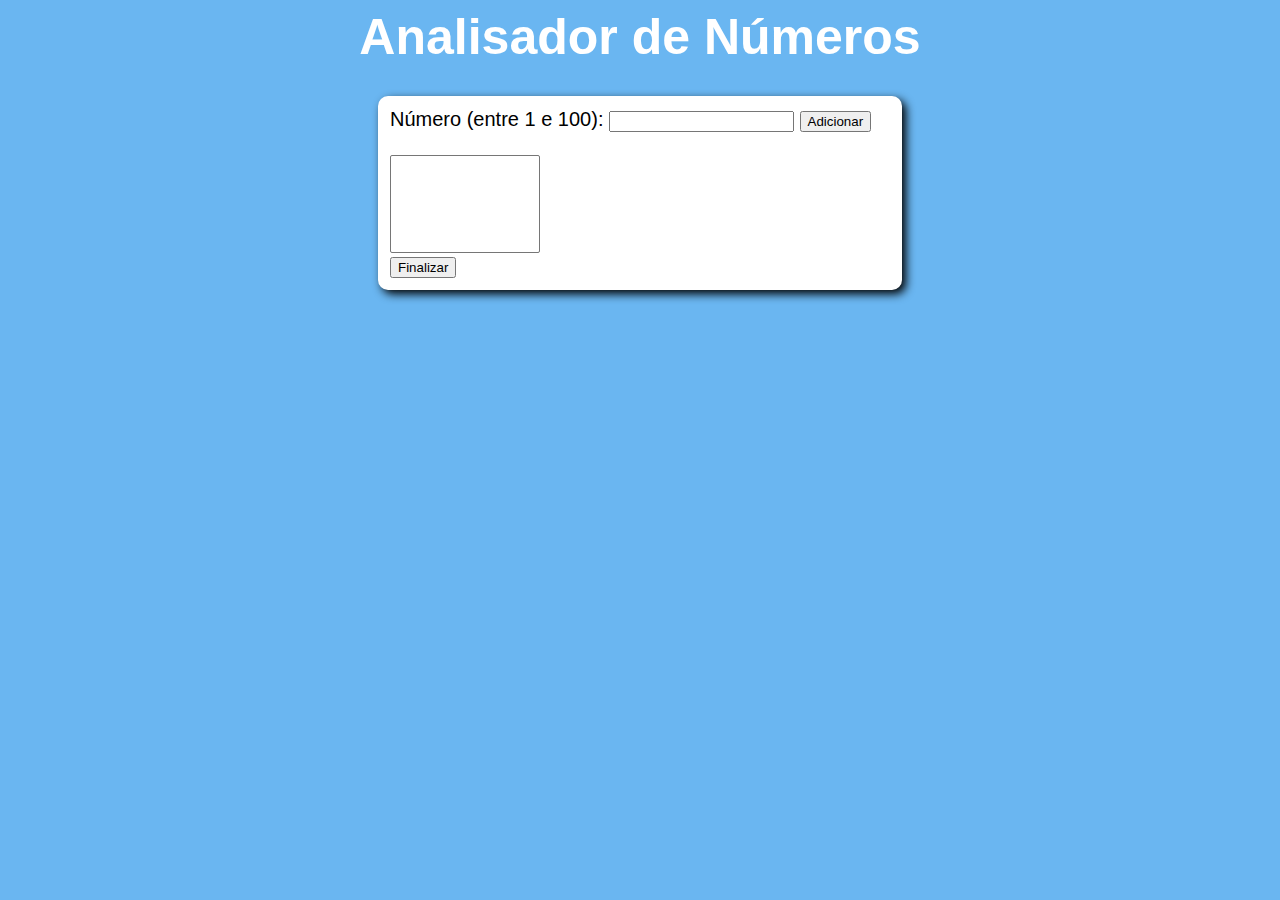
<file: index.html>
<!DOCTYPE html>
<html lang="en">
<head>
    <meta charset="UTF-8">
    <meta name="viewport" content="width=device-width, initial-scale=1.0">
    <link rel="stylesheet" type="text/css" href="css/estilo.css">
    <title>Analisador de Números</title>
</head>
<body>
    
    <header>
        Analisador de Números  
    </header>

    <article>
        <section id="dados">
            Número (entre 1 e 100): 
            <input type="number" name="fnum" id="fnum">
            <input type="button" value="Adicionar" onclick="adicionar()">
            <br><br><select name="flista" id="flista" size="6"></select>
            <br><input type="button" value="Finalizar" onclick="finalizar()">
        </section>

        <section id="res">
            
        </section>
    </article>

    <script src="javascript/script.js"></script>

</body>
</html>
</file>
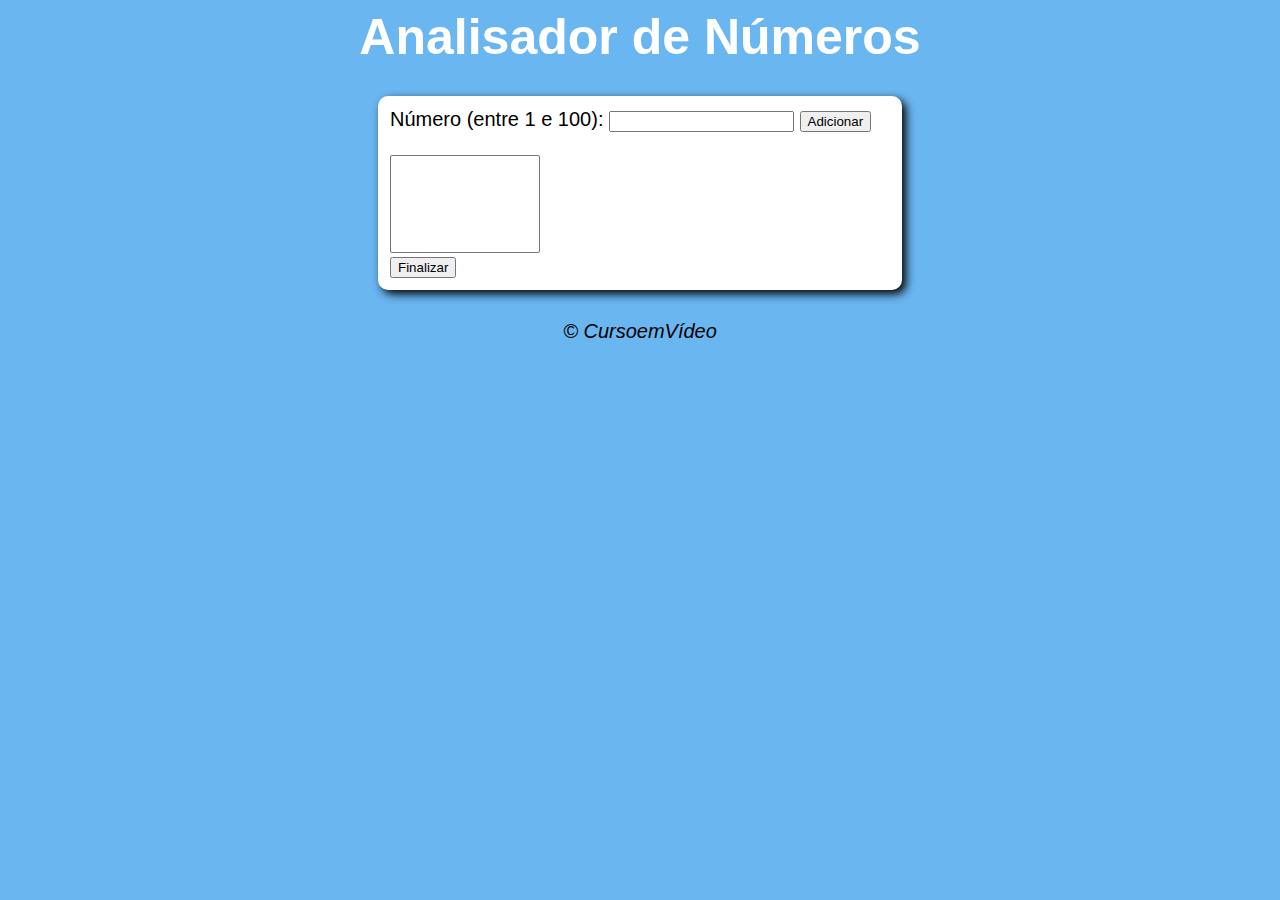
<file: contagem.html>
<!DOCTYPE html>
<html lang="en">
<head>
    <meta charset="UTF-8">
    <meta name="viewport" content="width=device-width, initial-scale=1.0">
    <link rel="stylesheet" type="text/css" href="css/estilo.css">
    <title>Analisador de Números</title>
</head>
<body>
    
    <header>
        Analisador de Números  
    </header>

    <article>
        <section id="dados">
            Número (entre 1 e 100): 
            <input type="number" name="fnum" id="fnum">
            <input type="button" value="Adicionar" onclick="adicionar()">
            <br><br><select name="flista" id="flista" size="6"></select>
            <br><input type="button" value="Finalizar" onclick="finalizar()">
        </section>

        <section id="res">
            
        </section>
    </article>

    <footer>
        &copy; CursoemVídeo
    </footer>

    <script src="javascript/script.js"></script>

</body>
</html>
</file>
<file: css/estilo.css>
body{
    background: rgb(106, 182, 241);
    font: normal 15pt Arial;
}

header{
    text-align: center;
    font-size: 50px;
    font-weight: bold;
    color: white;
}

article{
    background: white;
    margin: auto;
    width: 500px;
    margin-top: 30px;
    border-radius: 10px;
    padding: 12px;
    box-shadow: 4px 4px 10px;
}

select#flista{
    width: 150px;
}

#foto{
    margin-top: 20px;
}

footer{
    text-align: center;
    margin-top: 30px;
    font-style: italic;
}
</file>
